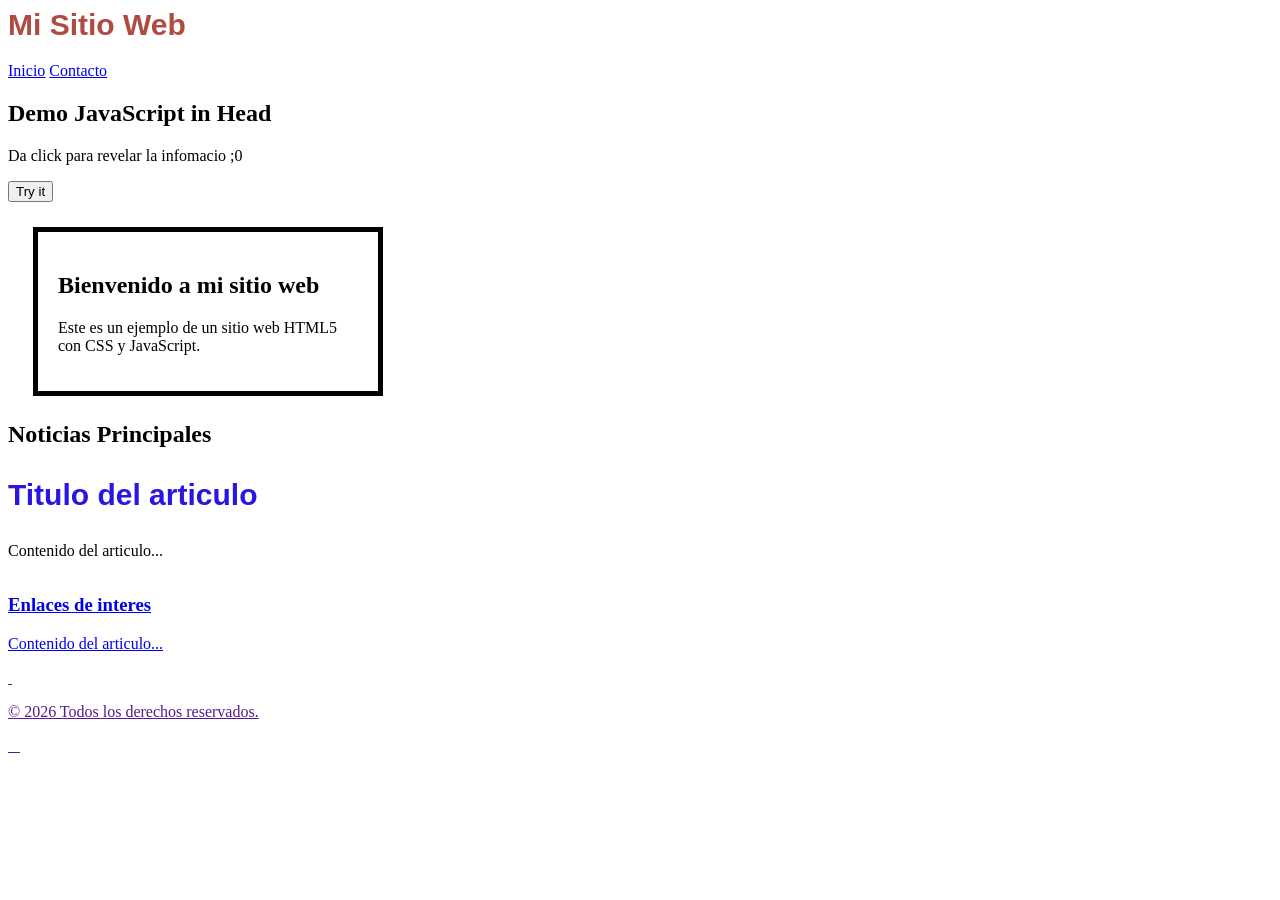
<file: P1/index.html>
<!DOCTYPE htlm>
<html Lang=”es”>
<head>
	<meta charset="UTF-8">
	<title>Mi Sitio Web HTML5</title>
    <link rel="stylesheet" href="style.css">
	<script src="script.js"></script>


</head>

<body>
	<header>
		<h1>Mi Sitio Web</h1>
			<nav>
			<u1>
				<l1><a href="#inicio">Inicio</a></l1>
				<l1><a href="#contacto">Contacto</a><l1>
			</u1>
		</nav>
	</header>	

	<main>
		<h2>Demo JavaScript in Head</h2>
		<p id="saludo">Da click para revelar la infomacio ;0</p>
		<button type="button" onclick="msj()">Try it</button>

		<div class="box">
			<h2>Bienvenido a mi sitio web</h2>
			<p>Este es un ejemplo de un sitio web HTML5 con CSS y JavaScript.</p>
		</div>
		<section>
			<h2 class="noticias">Noticias Principales</h2>
			<article>
				<h3 id="titulo1">Titulo del articulo</h3>
				<p>Contenido del articulo...</p>
				<img><a href="https://media1.tenor.com/m/N8pPc1dM3GYAAAAd/charlie-kirk-eeffoc.gif"></img>
			</article>
		</section>

		<aside>
			<article>
				<h3>Enlaces de interes</h3>
				<p>Contenido del articulo...</p>
				<img><a href="">
					</img>
					<img><a href=""></img>
		</aside>
	</main>


	<footer>
		<p>&copy; 2026 Todos los derechos reservados. </p>
		<img><a href=""></img>
		<img><a href=""></img>
		<img><a href=""></img>
		<img><a href=""></img>
	</footer>
</body>
</html>
</file>
<file: P1/style.css>
.box{
    width: 300px;
    padding: 20px;
    border: 5px solid #000000;
    margin: 25px;
    background-color: rgb(255, 255, 255);
}
h1{
    color:rgb(174, 76, 65);
    font-size:30px;
    font-family: MONSERRAT, sans-serif; 
}
.noticias h2{
    color:rgb(197, 171, 25);
    font-size:25px;
    font-family: MONSERRAT, sans-serif;
}
#titulo1{
    color:rgb(42, 21, 229);
    font-size:30px;
    font-family: MONSERRAT, sans-serif;
}
</file>
